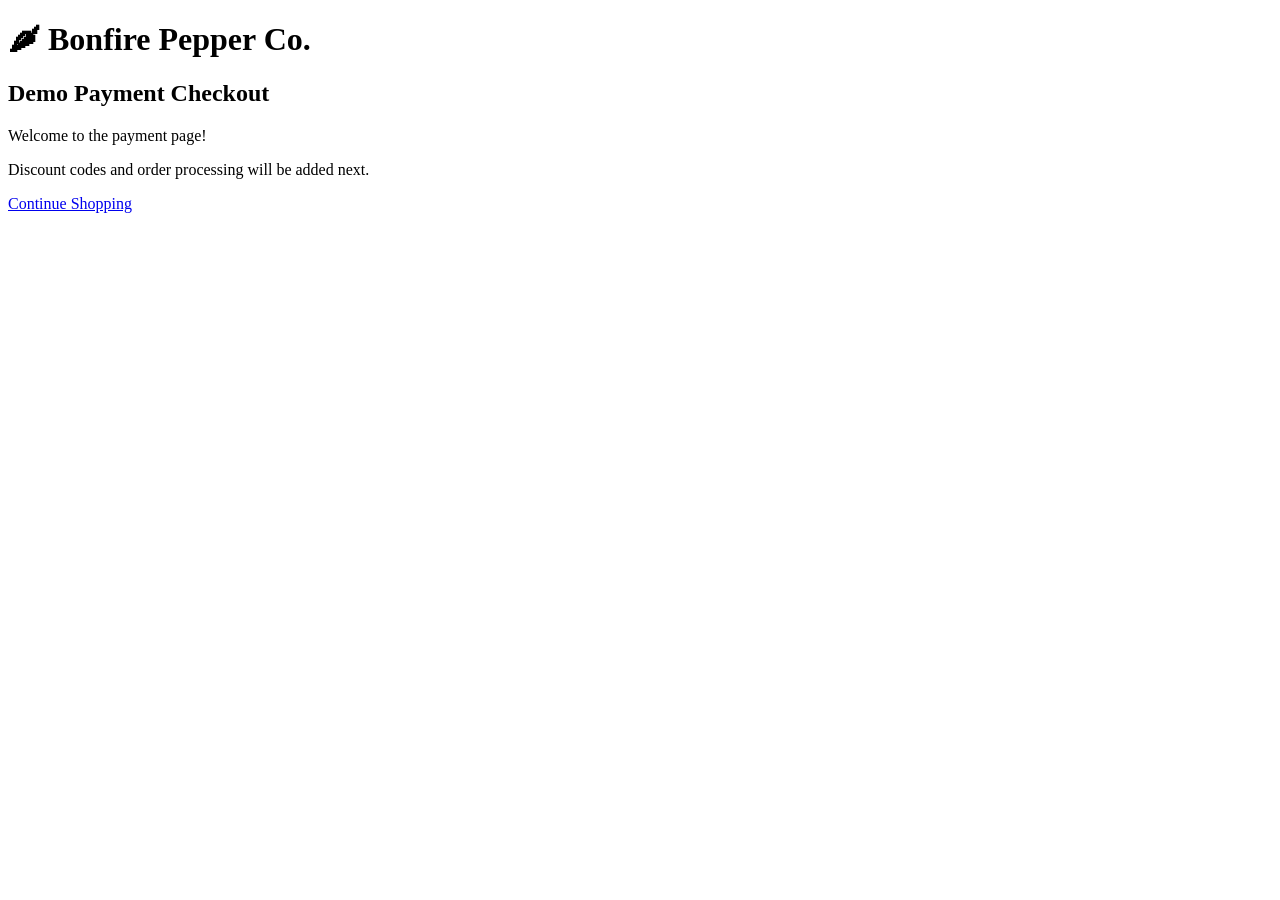
<file: templates/payment.html>
<!DOCTYPE html>
<html lang="en">
<head>
    <meta charset="UTF-8">
    <title>Bonfire Pepper Co. - Checkout</title>
</head>
<body>
    <h1>🌶 Bonfire Pepper Co.</h1>
    <h2>Demo Payment Checkout</h2>

    <p>Welcome to the payment page!</p>
    <p>Discount codes and order processing will be added next.</p>

    <a href="/">Continue Shopping</a>
</body>
</html>
</file>
